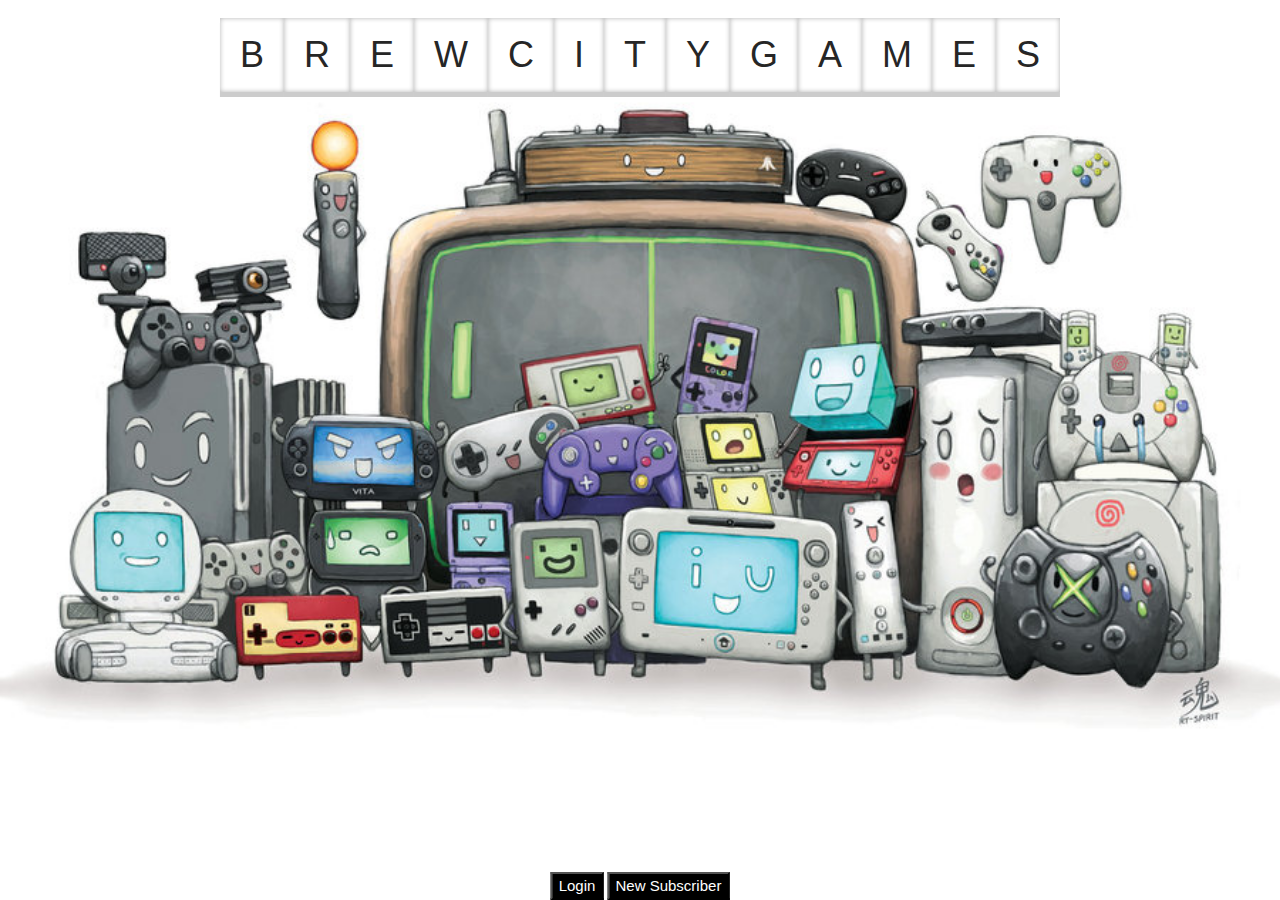
<file: simi5.30.18/index.html>
<!DOCTYPE html>
<html>

<head>
    <meta charset="utf-8" />
    <meta http-equiv="X-UA-Compatible" content="IE=edge">
    <title>Landing</title>
    <meta name="viewport" content="width=device-width, initial-scale=1">
    <link rel="stylesheet" type="text/css" href="index.css">
    <link rel="stylesheet" href="https://www.w3schools.com/w3css/4/w3.css">

</head>


<body>
    <div>
        <h1>
            <span>B</span>
            <span>R</span>
            <span>E</span>
            <span>W</span>
            <span>C</span>
            <span>I</span>
            <span>T</span>
            <span>Y</span>
            <span>G</span>
            <span>A</span>
            <span>M</span>
            <span>E</span>
            <span>S</span>
        </h1>
    </div>
    <div class="w3-display-bottommiddle">
        <form action="login.html" method="get">
        <button type="submit" class='btn-bot'>Login</button>
        <button type="submit" formaction="registration.html">New Subscriber</button>
        </form>
    </div>
</body>

</html>
</file>
<file: simi5.30.18/index.css>
body {
    background-image: url("videogame1.jpg");
    background-repeat: no-repeat;   
    background-size: cover;     
}
div.a {
    text-align: center;
}
h1 {
    margin: 0;
    padding: 0;
    position: absolute;
    top: 5%;
    left: 50%;
    transform: translate(-50%, -50%);    
}
h1 span{
    color: #262626;
    background: #fff;
    padding: 10px 20px;
    font-family: arial;
    display: table-cell;
    box-shadow: inset 0 0 5px rgba(0,0,0,.3) , 0 5px 0 #ccc;
    animation: animate .5s infinite;
}
@keyframes animate
{
    0%
    {
        transform: translateY(0px);
        box-shadow: inset 0 0 5px rgba(0,0,0,.3) , 0 5px 0 #ccc , 0 15px 5px rgba(0,0,0,0);
    }
    50%
    {
        transform: translateY(-20px);
        box-shadow: inset 0 0 5px rgba(0,0,0,.3) , 0 5px 0 #ccc, 0 15px 5px rgba(0,0,0,.6);
    }
    100%
    {
        transform: translateY(0px);
        box-shadow: inset 0 0 5px rgba(0,0,0,.3) , 0 5px 0 #ccc, 0 15px 5px rgba(0,0,0,0);
    }
}
h1 span:nth-child(1)
{
    animation-delay: .2s;
}
h1 span:nth-child(2)
{
    animation-delay: .4s;
}
h1 span:nth-child(3)
{
    animation-delay: .6s;
}
h1 span:nth-child(4)
{
    animation-delay: .8s;
}
h1 span:nth-child(5)
{
    animation-delay: 1.2s;
}
h1 span:nth-child(6)
{
    animation-delay: 1.4s;
}
h1 span:nth-child(7)
{
    animation-delay: 1.6s;
}
h1 span:nth-child(8)
{
    animation-delay: 1.8s;
}
h1 span:nth-child(9)
{
    animation-delay: 2.2s;
}
h1 span:nth-child(10)
{
    animation-delay: 2.4s;
}
h1 span:nth-child(11)
{
    animation-delay: 2.6s;
}
h1 span:nth-child(12)
{
    animation-delay: 2.8s;
}
h1 span:nth-child(13)
{
    animation-delay: 3.2s;
}
button {
    background-color: Black;
    color: white;
    cursor: pointer;
}
button:hover {
    opacity: 0.8;
}
</file>
